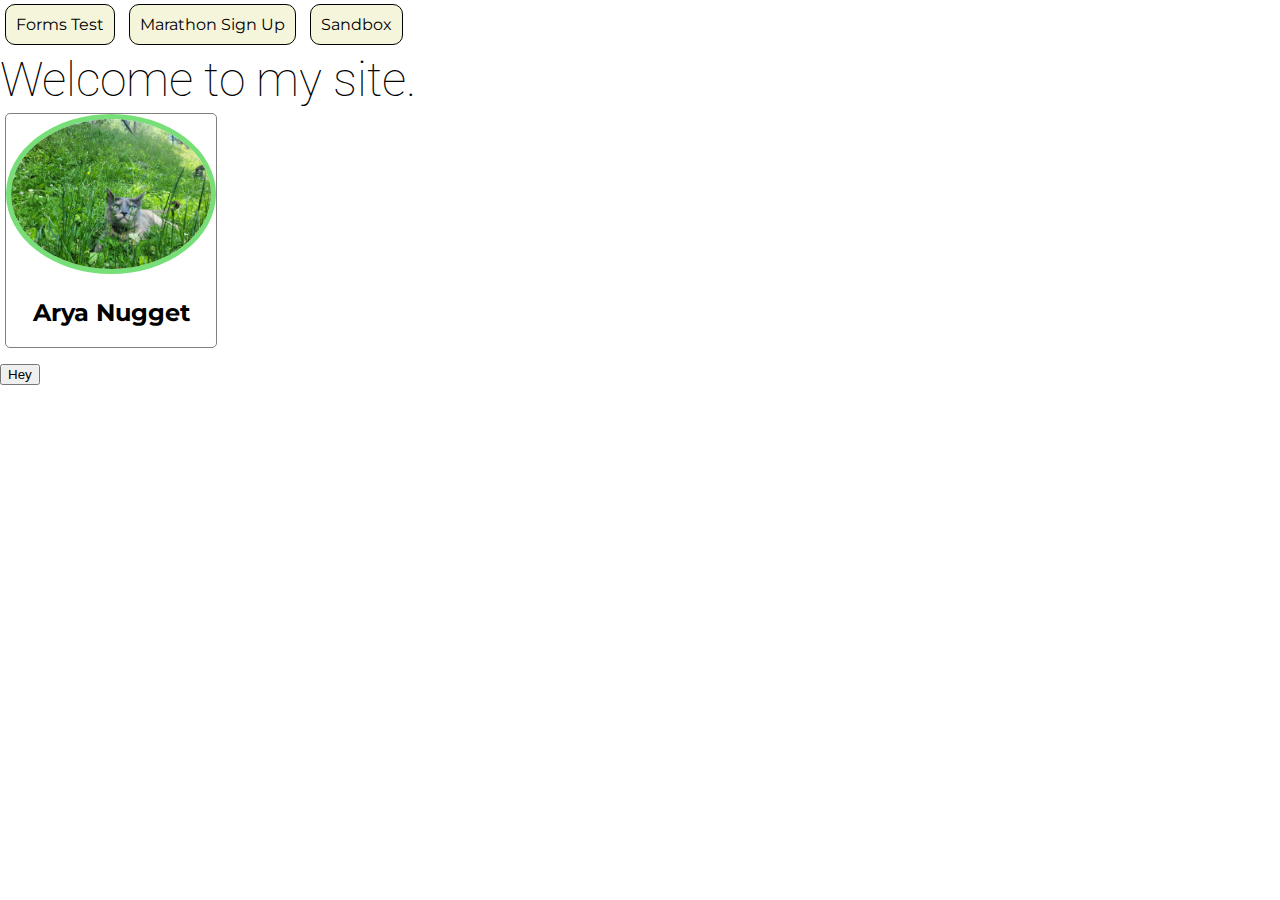
<file: index.html>
<!DOCTYPE html>
<html lang="en">

<head>
  <meta charset="UTF-8">
  <meta name="viewport" content="width=device-width, initial-scale=1.0">
  <title>Gil Ray Tremblay</title>

  <link rel="preconnect" href="https://fonts.googleapis.com">
  <link rel="preconnect" href="https://fonts.gstatic.com" crossorigin>
  <link href="https://fonts.googleapis.com/css2?family=Montserrat&family=Roboto:wght@100;400&display=swap"
    rel="stylesheet">
  <link rel="stylesheet" href="app.css">
</head>

<body>
  <nav class="topNav">
    <a href="form.html">Forms Test</a>
    <a href="MarathonTest.html">Marathon Sign Up</a>
    <a href="Sandbox.html">Sandbox</a>
  </nav>
  <h1>Welcome to my site.</h1>
  <div class="profileImg">
    <img src="Pictures/Nugget.jpg" alt="Arya">
    <h2>Arya Nugget</h2>
  </div>
  <p>
    <button>Hey</button>
  </p>
</body>

</html>
</file>
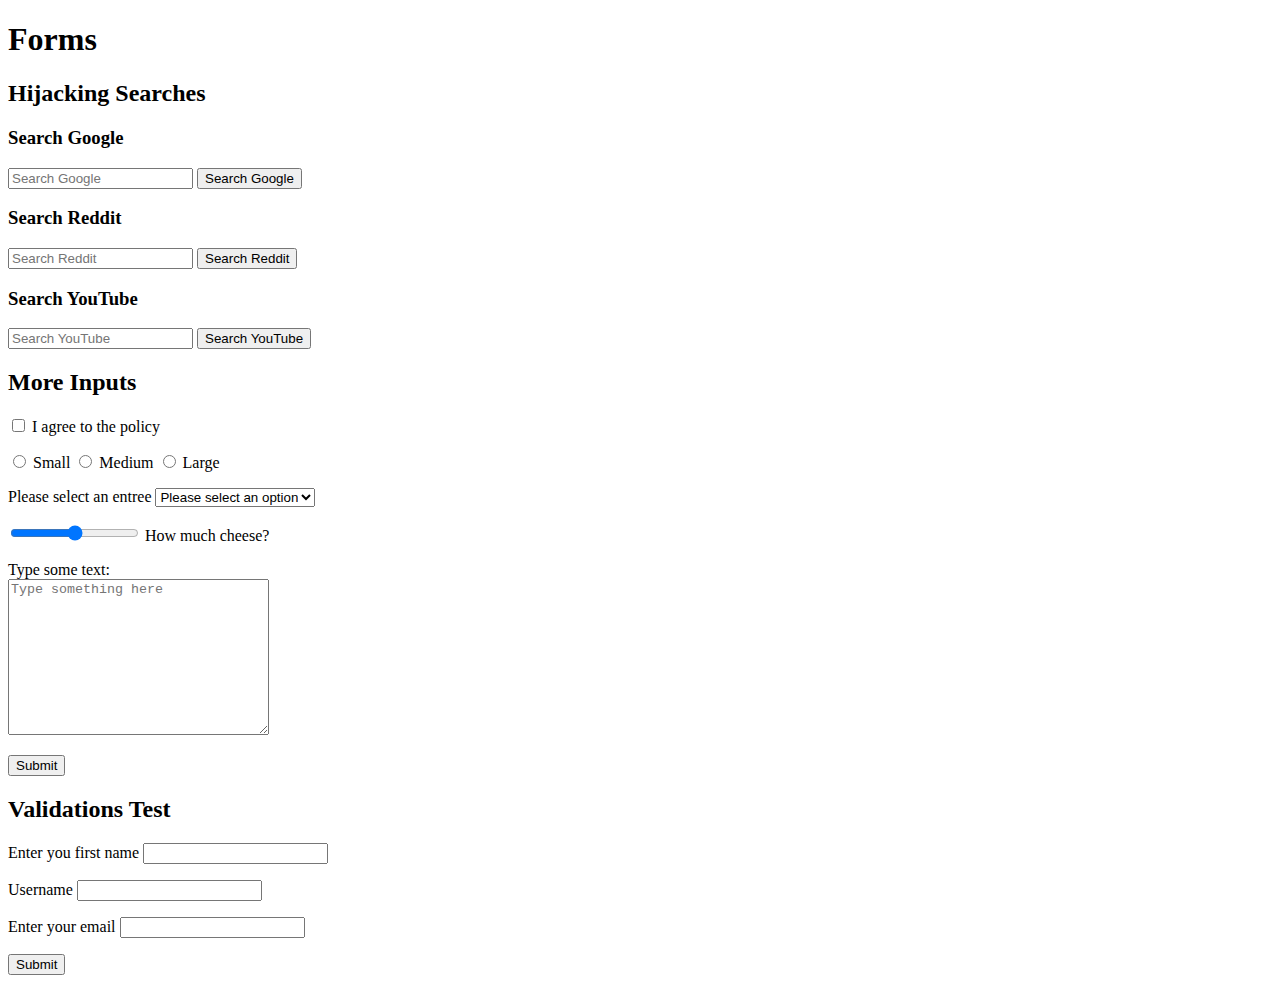
<file: form.html>
<!DOCTYPE html>
<html lang="en">

<head>
    <meta charset="UTF-8">
    <meta name="viewport" content="width=device-width, initial-scale=1.0">
    <title>Form Tests</title>
</head>

<body>
    <h1>Forms</h1>
    <h2>Hijacking Searches</h2>
    <h3>Search Google</h3>
    <form action="https://www.google.com/search">
        <input type="text" name="q" placeholder="Search Google">
        <button>Search Google</button>
    </form>
    <h3>Search Reddit</h3>
    <form action="https://www.reddit.com/search">
        <input type="text" name="q" placeholder="Search Reddit">
        <button>Search Reddit</button>
    </form>
    <h3>Search YouTube</h3>
    <form action="https://www.youtube.com/results">
        <input type="text" name="search_query" placeholder="Search YouTube">
        <button>Search YouTube</button>
    </form>
    <h2>More Inputs</h2>
    <form action="/penis">
        <p>
            <input type="checkbox" name="agree_tos" id="agree">
            <label for="agree">I agree to the policy</label>
        </p>
        <p>
            <input type="radio" name="size" id="S" value="S">
            <label for="s">Small</label>
            <input type="radio" name="size" id="M" value="M">
            <label for="m">Medium</label>
            <input type="radio" name="size" id="L" value="L">
            <label for="l">Large</label>
        </p>
        <p>
            <label for="">Please select an entree</label>
            <select name="meal" id="meal">
                <option value="">Please select an option</option>
                <option value="fish">Fish</option>
                <option value="vegan">Vegan</option>
                <option value="steak">Steak</option>
            </select>
        </p>
        <p>
            <input type="range" id="cheese" min="1" max="10" step=".5" name="cheeseAmt">
            <label for="cheese">How much cheese?</label>
        </p>
        <p>
            <label for="typedtext">Type some text:</label>
            <br>
            <textarea name="textinput" id="typedtext" cols="30" rows="10" placeholder="Type something here"></textarea>
        </p>
        <button>Submit</button>
    </form>
    <h2>Validations Test</h2>
    <form action="/dummy">
        <label for="first">Enter you first name</label>
        <input type="text" id="first" name="firstName" required>
        <p>
            <label for="username">Username</label>
            <input type="text" id="username" name="username" minlength="5" maxlength="12" required>
        </p>
        <p>
            <label for="email">Enter your email</label>
            <input type="email" id="email" name="email" required>
        </p>
        <button>Submit</button>
    </form>
</body>

</html>
</file>
<file: app.css>
body {
    margin: 0;
    font-family: Montserrat, sans-serif;
}

.profileImg {
    width: 210px;
    border-radius: 5px;
    border: 1px solid grey;
    text-align: center;
    margin: 5px;
}

.profileImg img {
    width: 200px;
    border-radius: 50%;
    border: 5px solid rgb(119, 223, 119);
}

.topNav a {
    position: relative;
    padding: 10px;
    text-align: center;
    background-color: beige;
    color: black;
    border: 1px solid black;
    border-radius: 10px;
    text-decoration: none;
    margin: 5px;
    margin-top: 20px;
    top: 15px;
}

h1 {
    font-family: Roboto, sans-serif;
    font-weight: 100;
    font-size: 3rem;
    margin-bottom: 0;
}
</file>
